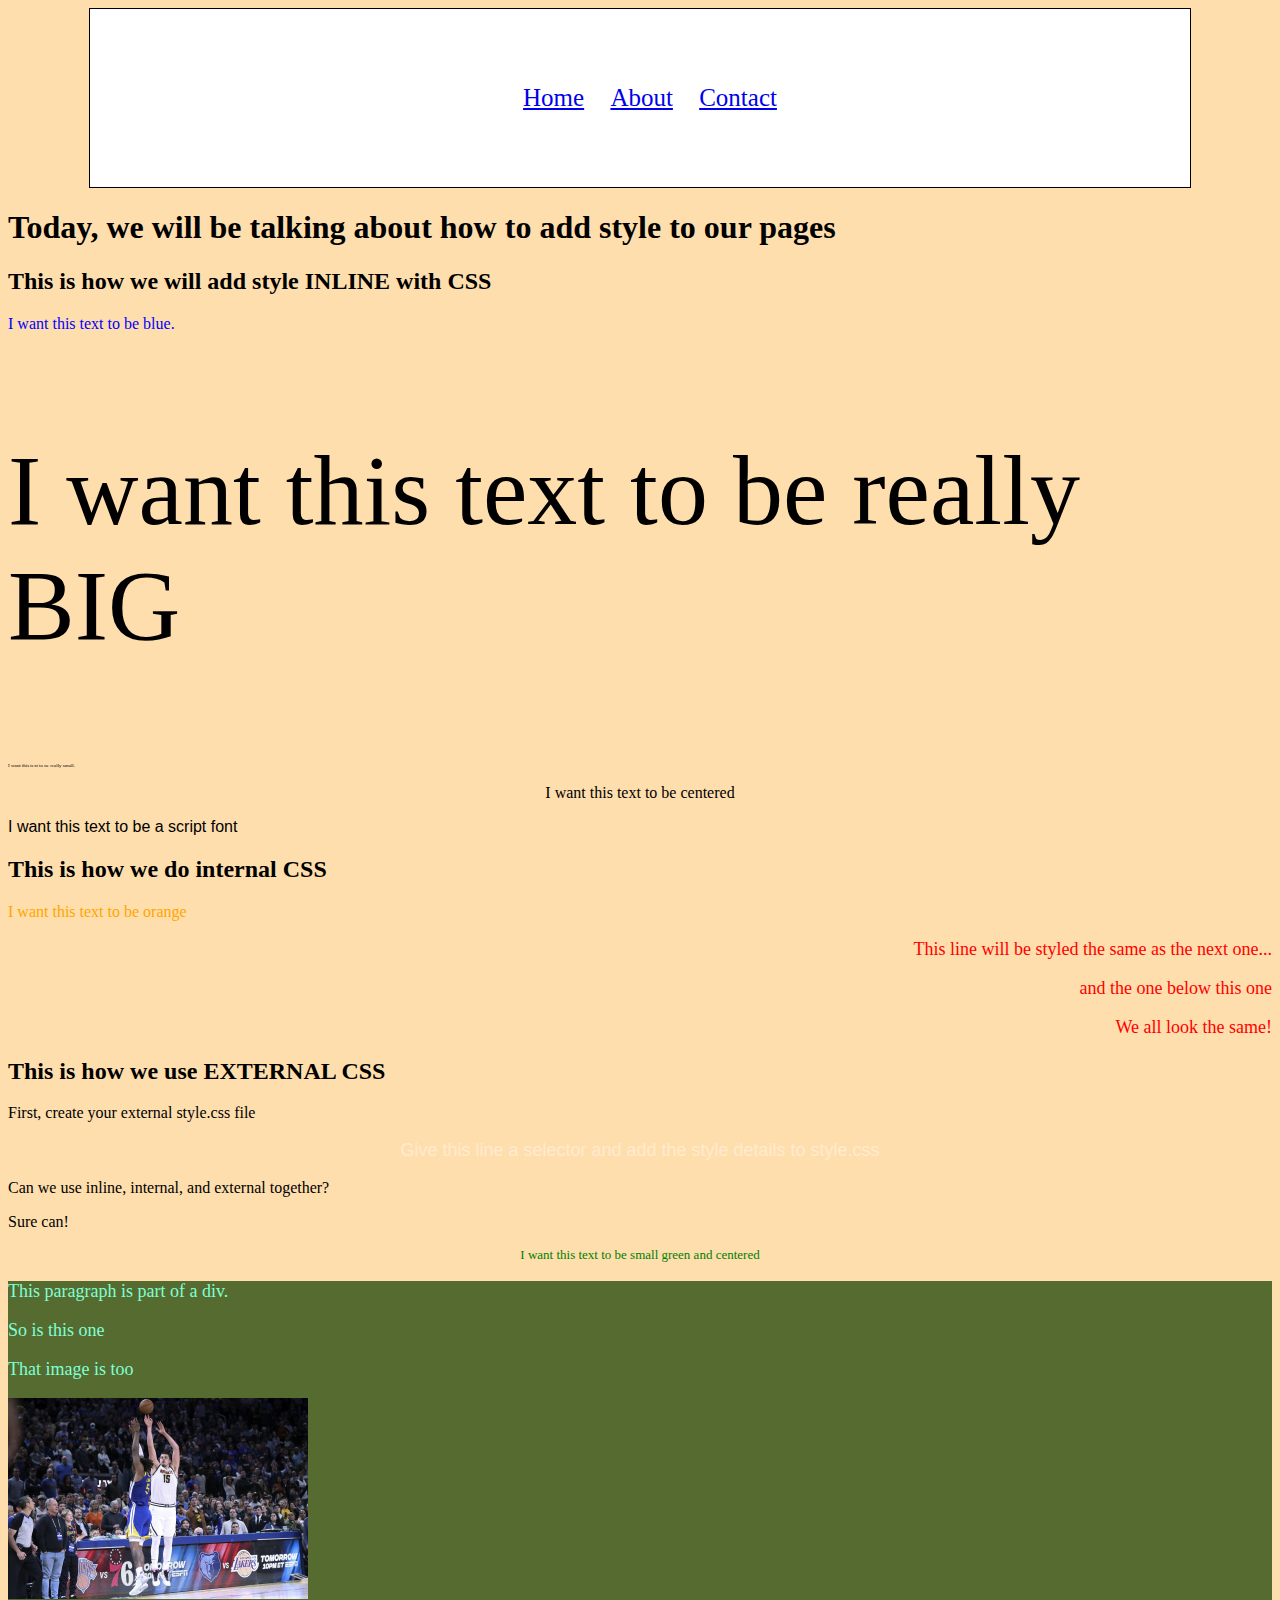
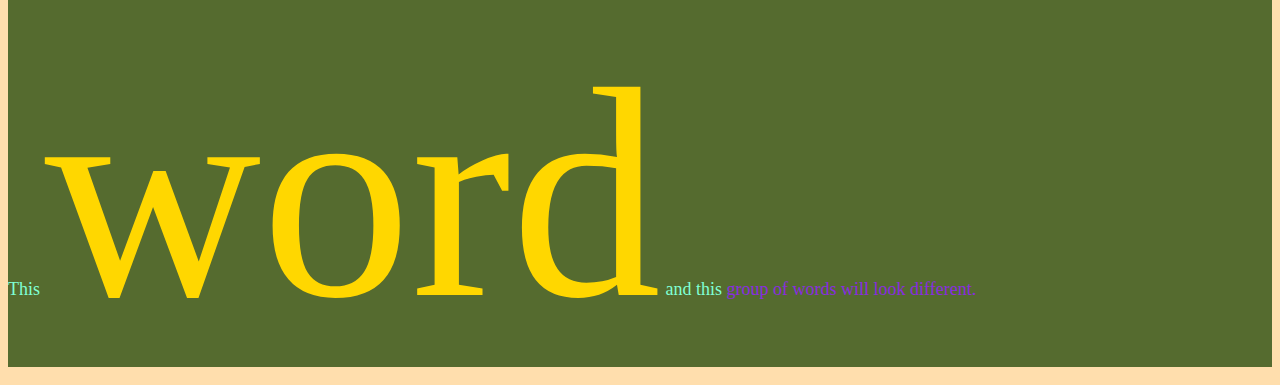
<file: css_demo/index.html>
<!DOCTYPE html>
<html lang="en">
<head>
    <meta charset="UTF-8">
    <meta name="viewport" content="width=device-width, initial-scale=1.0">
    <title>Vlad | CSS Demo </title>
    <link rel="stylesheet" href="css/style.css">
    <style>
        #orange-text{
            color: orange;
        }
        .multi-line{
            color: red;
            text-align: right;
            font-size: large;
        }
        body{
            background-color: navajowhite;
        }
        #small-text{
            font-size: small;
        }
    
    </style>
</head>
<body>
    <div class="container">
        <ul class="nav">
            <li><a href="index.html">Home</a></li>
            <li><a href="about.html">About</a></li>
            <li><a href="contact.html">Contact</a></li>
        </ul>  
    </div>

    <h1>Today, we will be talking about how to add style to our pages</h1>
    <h2>This is how we will add style INLINE with CSS</h2>
    <p style ="color:blue">I want this text to be blue.</p>
    <p style ="font-size: 100px">I want this text to be really BIG</p>
    <p style ="font-size: 5px">I want this text to ne really small.</p>
    <p style ="text-align: center">I want this text to be centered</p>
    <p style ="font-family:'Lucida Sans', 'Lucida Sans Regular', 'Lucida Grande', 'Lucida Sans Unicode', Geneva, Verdana, sans-serif">I want this text to be a script font</p>
    <p style ="font-size: large; text-align: right; color:blueviolet"></p>

    <h2>This is how we do internal CSS</h2>
    <p id="orange-text">I want this text to be orange</p>
    <p class="multi-line">This line will be styled the same as the next one...</p>
    <p class="multi-line"> and the one below this one</p>
    <p class="multi-line">We all look the same!</p>

    <h2>This is how we use EXTERNAL CSS</h2>
    <p>First, create your external style.css file</p>
    <p id="multi-text">Give this line a selector and add the style details to style.css</p>
    <p>Can we use inline, internal, and external together?</p>
    <p>Sure can!</p>
    <p style="color: green;" id="small-text" class="center-text">I want this text to be small green and centered</p>

    <div class="my-first-div">
        <p>This paragraph is part of a div.</p>
        <p>So is this one</p>
        <p>That image is too</p>
        <img src="images/jokic_game.jfif" width="300" alt="jokic game time">
        <p> This <span id="span-1">word</span> and this <span id="span-2"> group of words will look different.</span></p>
    </div>
</body>
</html>
</file>
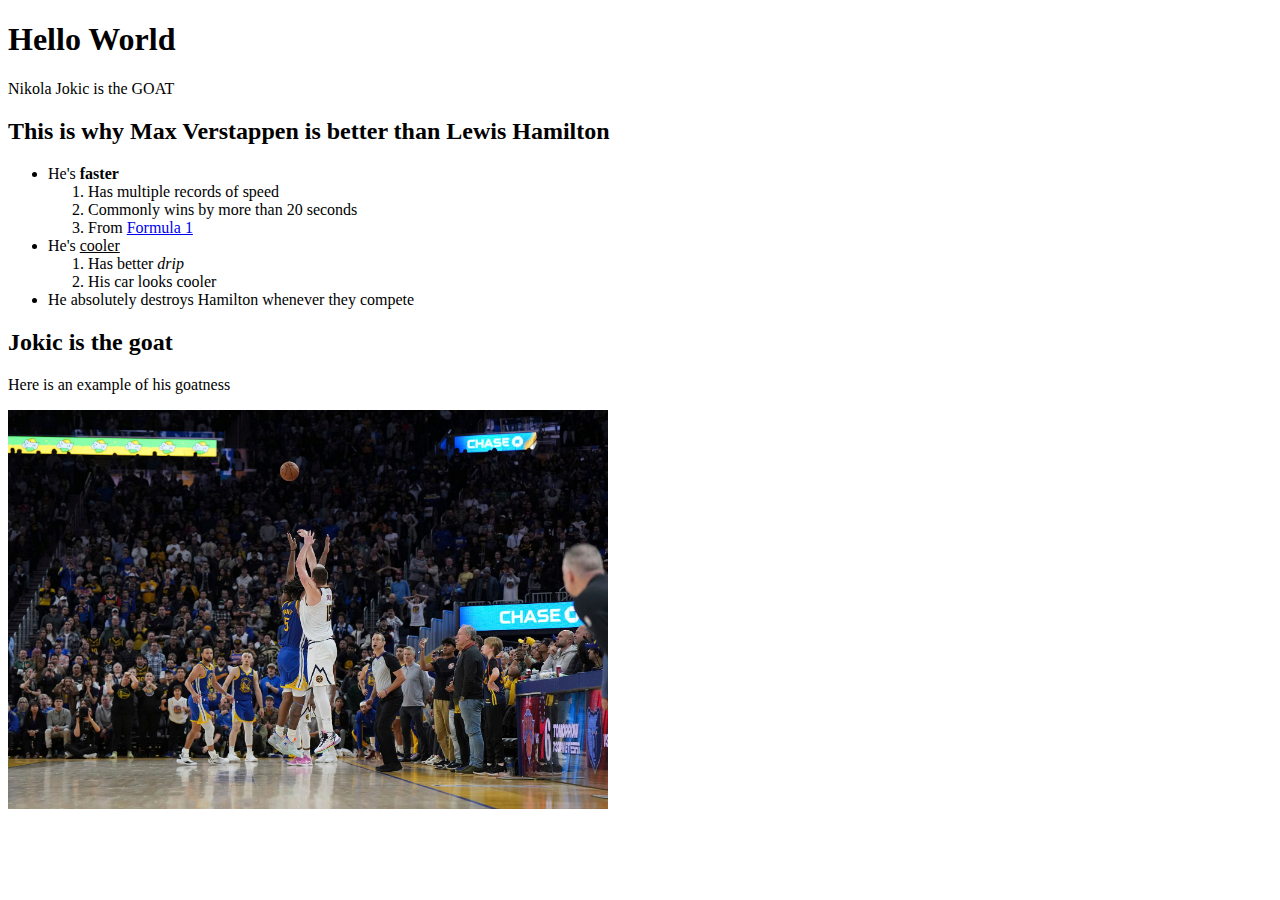
<file: html_demo/index.html>
<!DOCTYPE html>
<html>
    <head>
        <title>
            Vlad | HTML Demo
        </title>
    </head>
    <body>
        <h1>
            Hello World
        </h1>
        <p>
            Nikola Jokic is the GOAT
        </p>
        <h2> 
            This is why Max Verstappen is better than Lewis Hamilton
        </h2>
        <ul>
            <li>He's <b>faster</b></li>
                <ol>
                    <li>Has multiple records of speed</li>
                    <li>Commonly wins by more than 20 seconds</li>
                    <li>From <a href="https://www.formula1.com/" target="_blank">Formula 1</a></li>
                </ol>
            <li>He's <u>cooler</u></li>
                <ol>
                    <li>Has better <i>drip</i></li>
                    <li>His car looks cooler</li>
                </ol>
            <li>He absolutely destroys Hamilton whenever they compete</li>
        </ul>
         <h2> 
            Jokic is the goat
         </h2>
         <p>
            Here is an example of his goatness
        </p>
         <img src="images/jokic_gametime.jpg" width="600" alt="Jokic cookin Curry">
    </body>
</html>
</file>
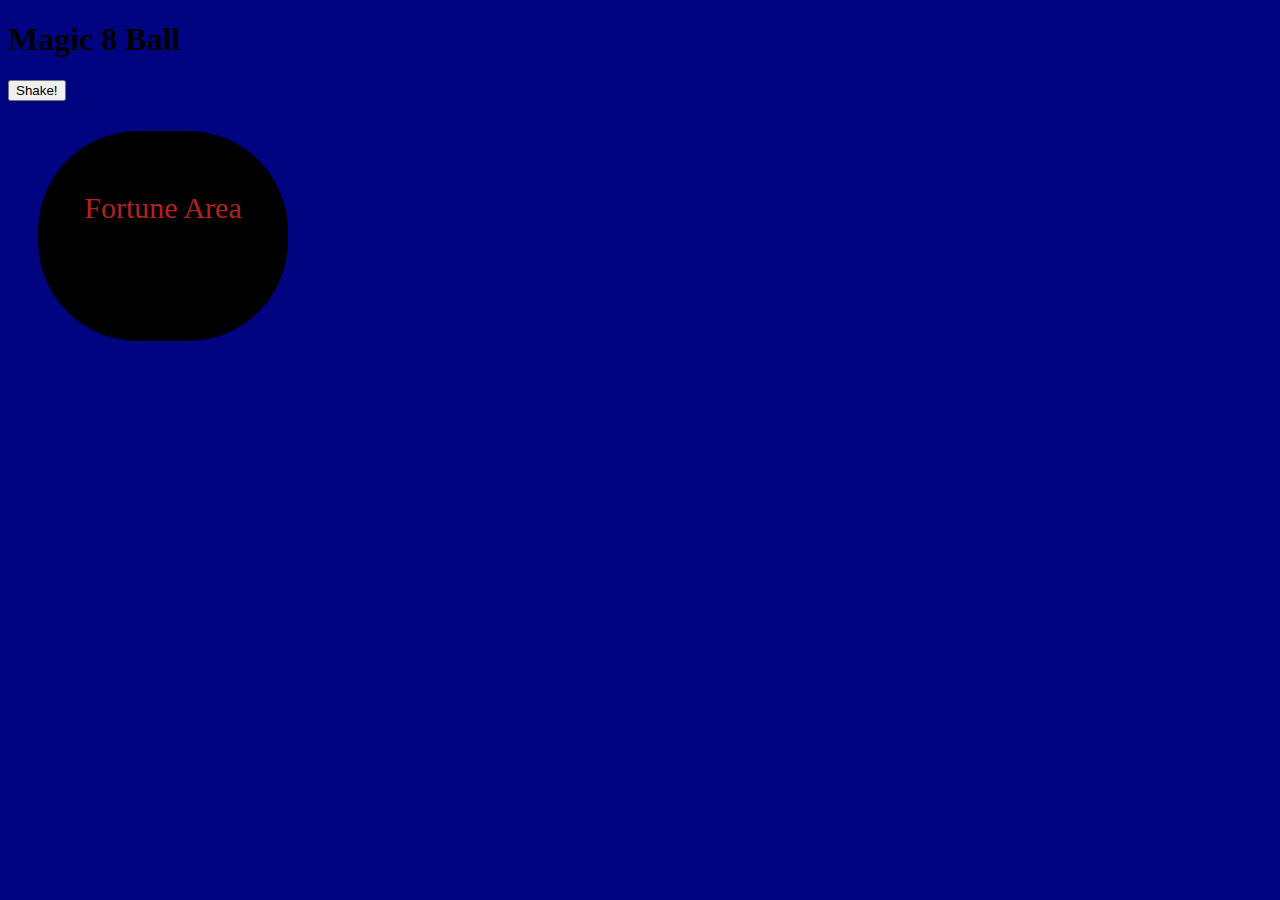
<file: magic_8_ball/index.html>
<!DOCTYPE html>
<html lang="en">
<head>
    <meta charset="UTF-8">
    <meta name="viewport" content="width=device-width, initial-scale=1.0">
    <title>Magic 8 Ball</title>
    <link rel="stylesheet" href="css/style.css">
    <script type="text/javascript" src="js/script.js"></script>
</head>
<body>
    <h1>Magic 8 Ball</h1>
    <div>
        <button onclick="magic8ball();">Shake!</button>
    </div>
    <div id="fortune">
        Fortune Area
    </div>
</body>
</html>
</file>
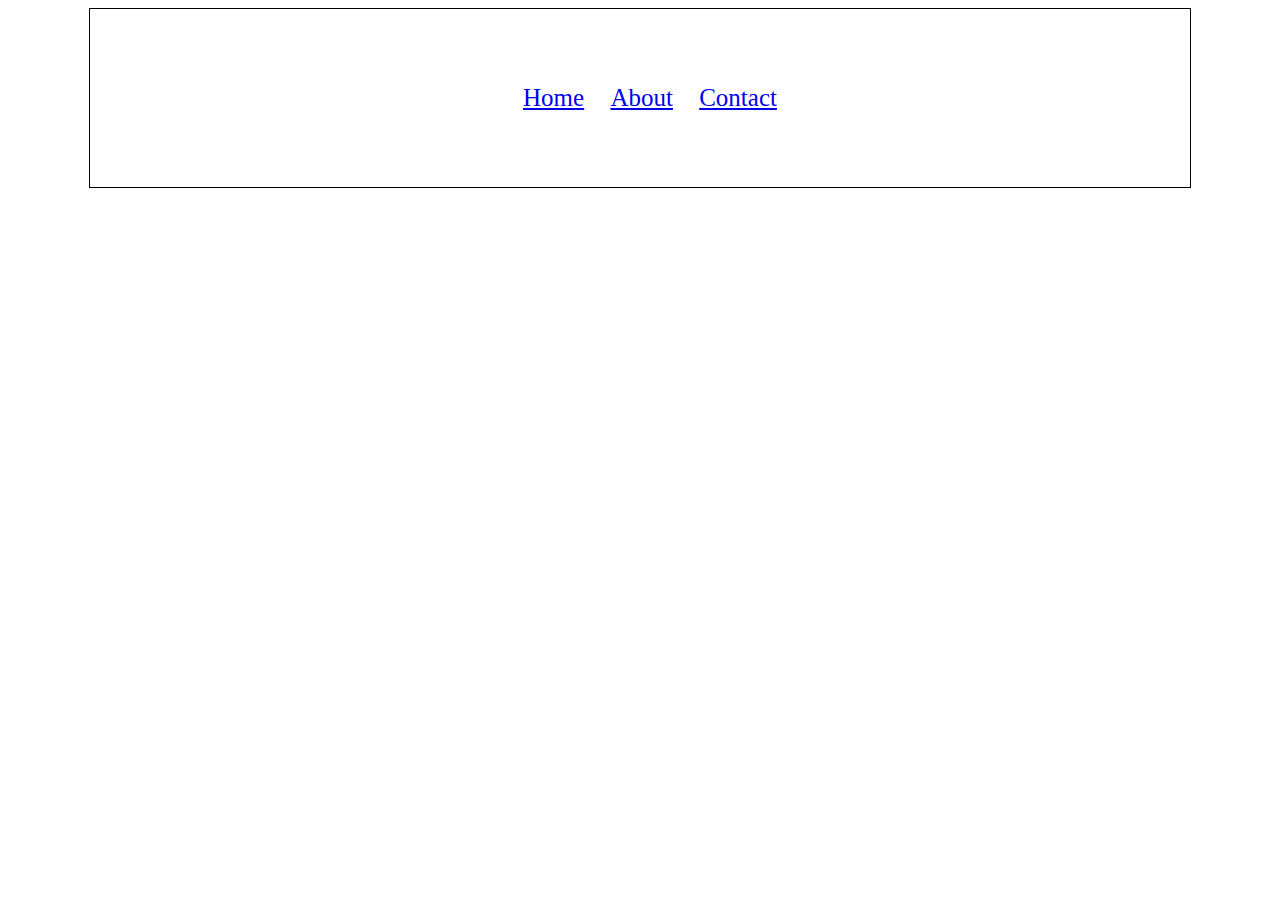
<file: css_demo/about.html>
<!DOCTYPE html>
<html lang="en">
<head>
    <meta charset="UTF-8">
    <meta name="viewport" content="width=device-width, initial-scale=1.0">
    <title>Document</title>
    <link rel="stylesheet" href="css/style.css">
    <style>
        body{
            background-image: url(https://d3i6fh83elv35t.cloudfront.net/static/2018/06/RTX2GOVS-1024x682.jpg);
        }
    </style>
</head>
<body>
    <div class="container">
        <ul class="nav">
            <li><a href="index.html">Home</a></li>
            <li><a href="about.html">About</a></li>
            <li><a href="contact.html">Contact</a></li>
        </ul>  
    </div>
</body>
</html>
</file>
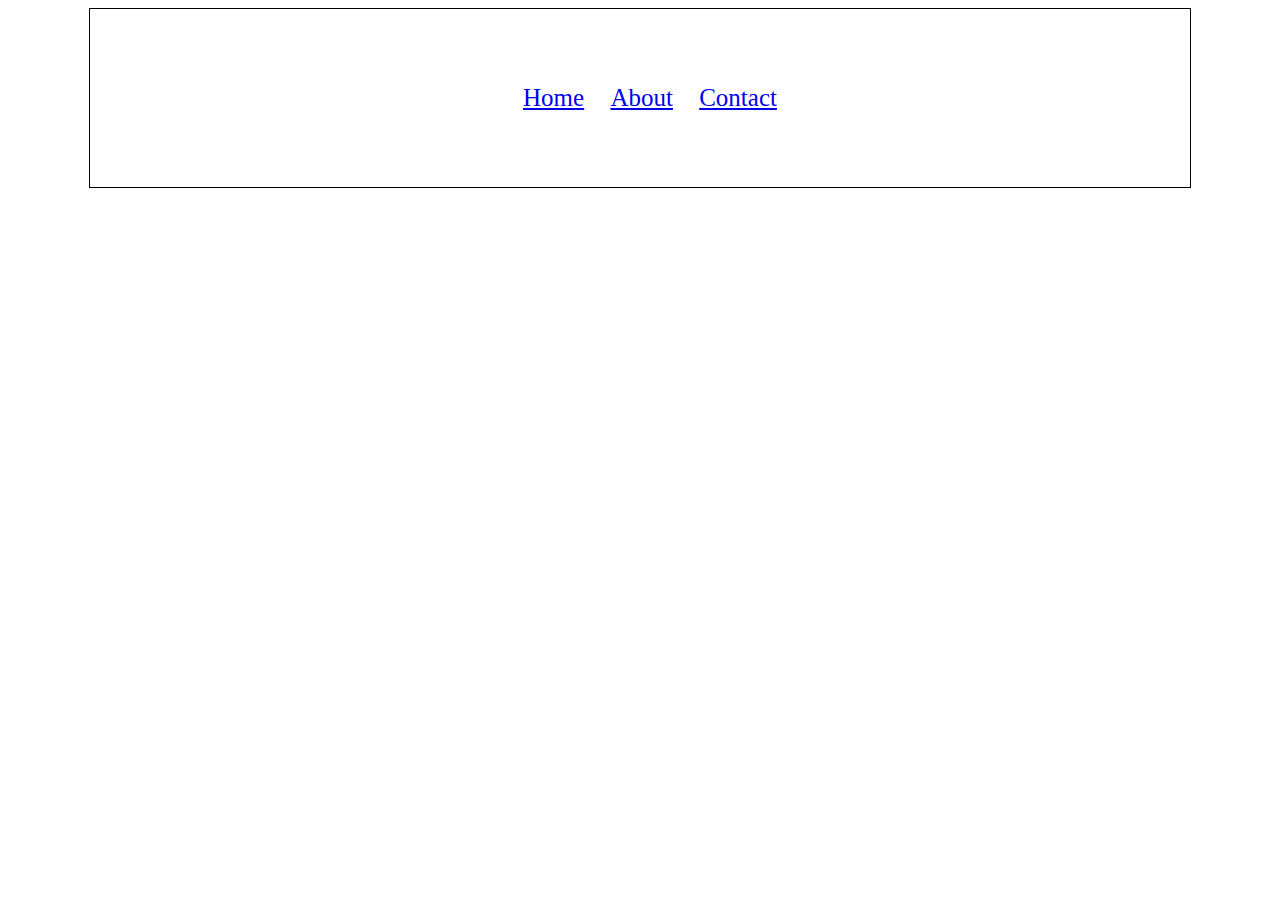
<file: css_demo/contact.html>
<!DOCTYPE html>
<html lang="en">
<head>
    <meta charset="UTF-8">
    <meta name="viewport" content="width=device-width, initial-scale=1.0">
    <title>Document</title>
    <link rel="stylesheet" href="css/style.css">
</head>
<body>
    <div class="container">
        <ul class="nav">
            <li><a href="index.html">Home</a></li>
            <li><a href="about.html">About</a></li>
            <li><a href="contact.html">Contact</a></li>
        </ul>  
    </div>
</body>
</html>
</file>
<file: css_demo/css/style.css>
#multi-text{
    color: blanchedalmond;
    text-align: center;
    font-size: large;
    font-family: 'Gill Sans', 'Gill Sans MT', Calibri, 'Trebuchet MS', sans-serif;
}

.nav{
    list-style: none;
    text-align: center;
}

.nav li{
    display: inline;
    margin-right: 20px;

}
.center-text{
    text-align: center;
}
.my-first-div {
    font-size: large;
    color: aquamarine;
    background-color: darkolivegreen;

}
#span-1{
    color: gold;
    font-size: 300px;
}
#span-2{
    color: blueviolet;
}
.container{
    width: 1000px;
    margin: 0 auto;
    border: 1px solid black;
    padding: 50px;
    background-color: white;
    font-size: 25px;
}
</file>
<file: magic_8_ball/css/style.css>
body{
    background-color: rgb(0, 4, 128);
}
#fortune{
    background-color:black;
    color: firebrick;
    width: 250px;
    height:150px;
    border-radius:100px;
    margin: 30px;
    padding-top: 60px;
    vertical-align: center;
    text-align: center;
    font-size: 30px;
}
</file>
